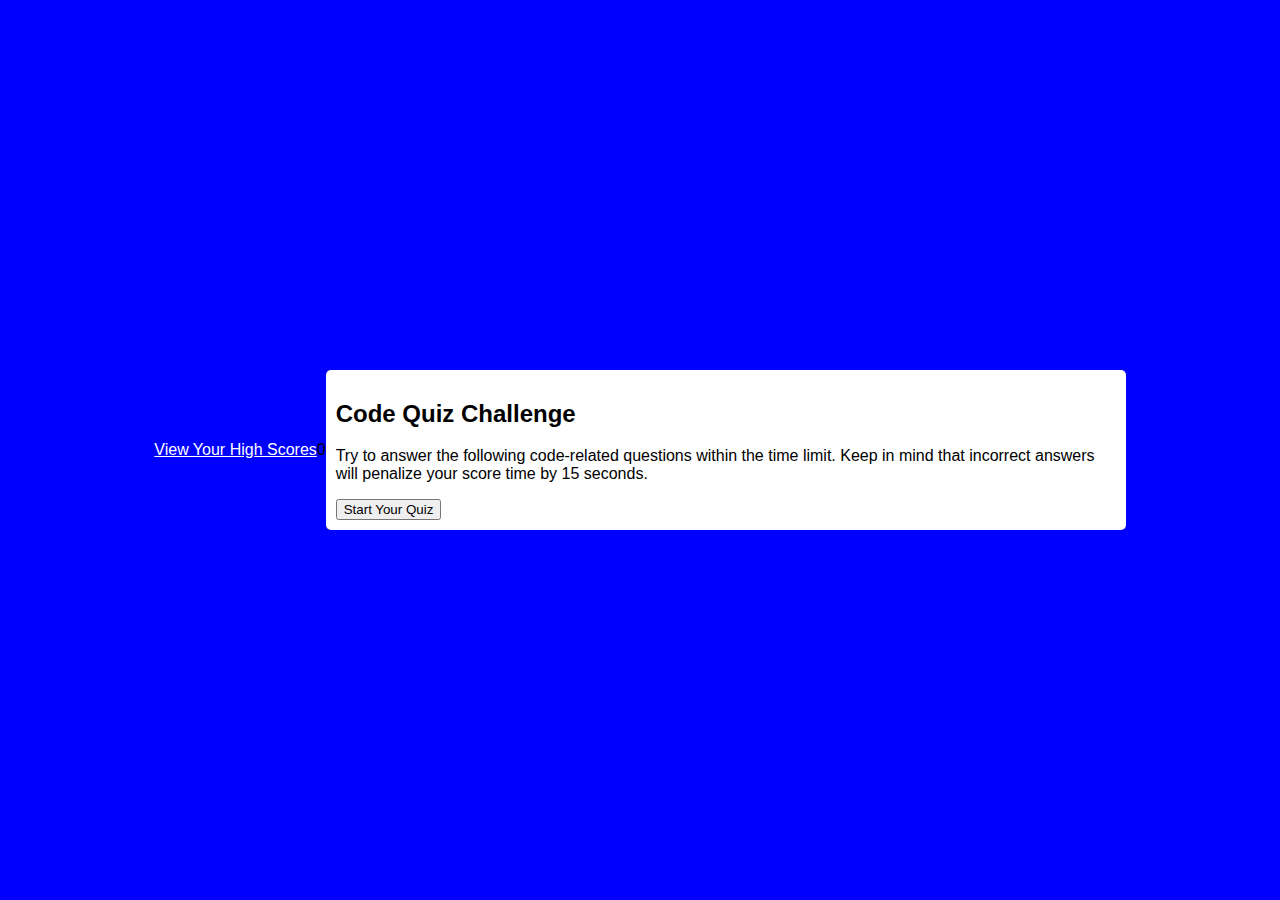
<file: index.html>
<html lang="en">
<head>
    <meta charset="UTF-8">
    <meta http-equiv="X-UA-Compatible" content="IE=edge">
    <meta name="viewport" content="width=device-width, initial-scale=1.0">
    <script defer src="./assets/js/script.js"></script>
    <link rel="stylesheet" href="./assets/css/style.css"/>   
    <title>Code Quiz</title>
</head>
<body>
    <div class="HighScores"><a href="highestScores.html"> View Your High Scores</a></div>
    <div class="timer"> <span id="time"> 0 </span></div>
    <div class="container">
        <div id="startScreen" class="start">
            <h2>Code Quiz Challenge</h2>
            <p>Try to answer the following code-related questions within the time limit. Keep in mind that incorrect answers will penalize your score time by 15 seconds.</p>
            <button id="start"> Start Your Quiz</button>
        </div>

        <div id="question-container" class="hide">
            <h3 id="questionTitle"></h3>
            <div id="choice" class="choice">Question</div>
            <div id="endScreen" class="hide"></div>
            <h3> Done</h3>
         </div> 
    </div>
</body>
</html>
</file>
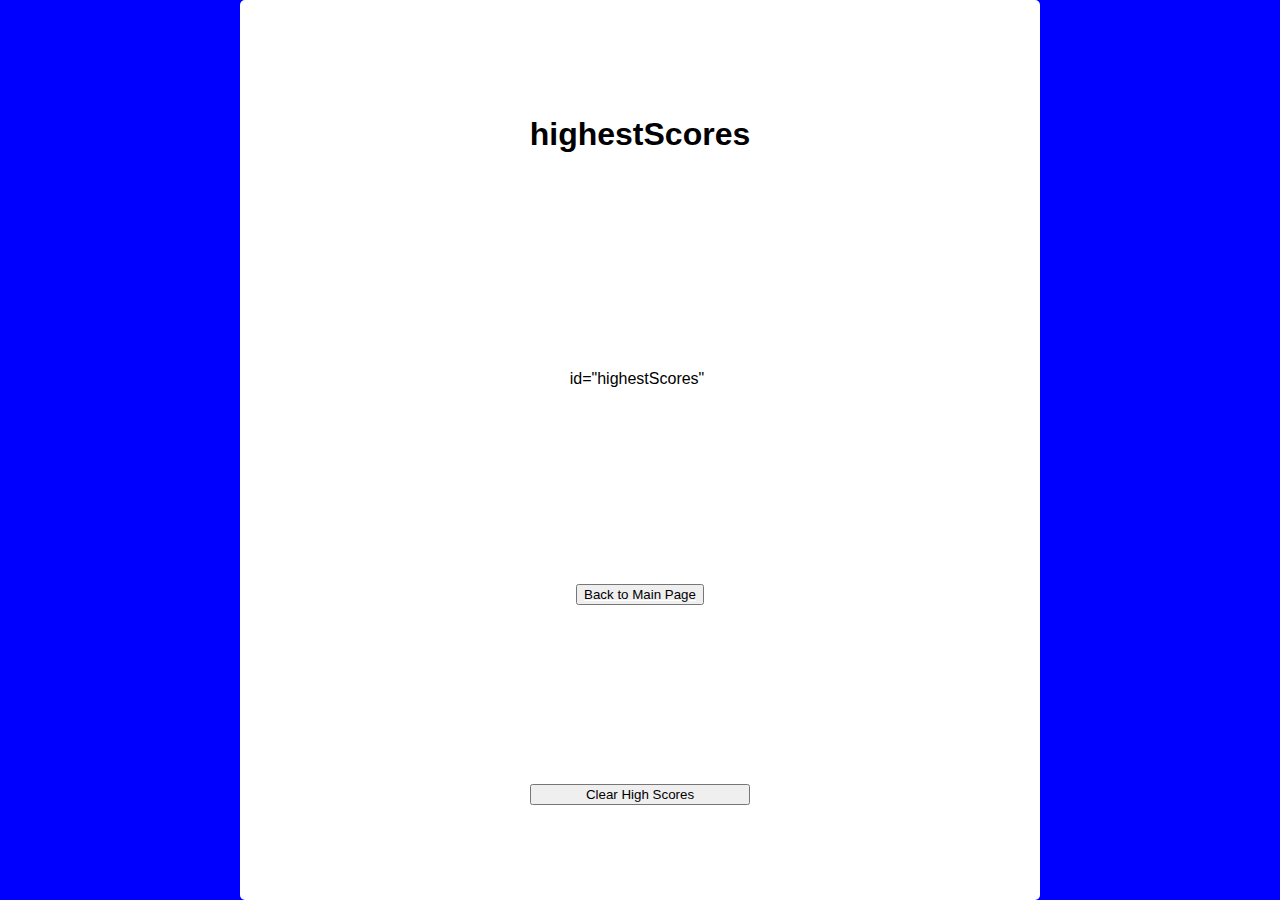
<file: highestScores.html>
<!DOCTYPE html>
<html lang="en">
<head>
    <meta charset="UTF-8">
    <meta http-equiv="X-UA-Compatible" content="IE=edge">
    <meta name="viewport" content="width=device-width, initial-scale=1.0">
    <title>highestScores</title>

    <link rel="stylesheet" href="./assets/css/style.css">


</head>
<body>
    <div class="wrapper">
        <h1> highestScores</h1>
        <ol> id="highestScores"</ol>
        <a href="index.html"><button> Back to Main Page</button></a>
        <button id="clearHistory"> Clear High Scores</button>
    </div>

    <script src="assets/js/highScores.js"></script>
</body>

</html>
</file>
<file: assets/css/style.css>
*, *::before, *::after {
    box-sizing: border-box;
font-family: Verdana, Geneva, Tahoma, sans-serif;
}

body, .wrapper {
    padding: 0;
    margin: 0;
    display: flex;
    width: 100vw;
    height: 100vh;
    justify-content: center;
    align-items: center;
    background-color: blue;
}

.container, .wrapper {
    width: 800px;
    max-width: 80%;
    background-color: white;
    border-radius: 5px;
    padding: 10px;
}

.btn-list, .wrapper {
    display: grid;
    gap: 10px;
    margin: 20px 0;
}

.btn {
    border-radius: 5px;
    padding: 5px 10px
}

.btn:hover {
    border-color: black;
}

.start-btn, .next-btn {
    font-size: 1.5rem;
    font-weight: bold;
    padding: 10px 20px;
}
    
.controls {
    display: flex;
    justify-content: center;
    align-items: center;
}

.hide {
    display: none;
}

a {
    padding: 0;
    margin: 0 auto;
    display: flex;
    justify-content: left;
    align-items: left;
    color: white;
}
</file>
